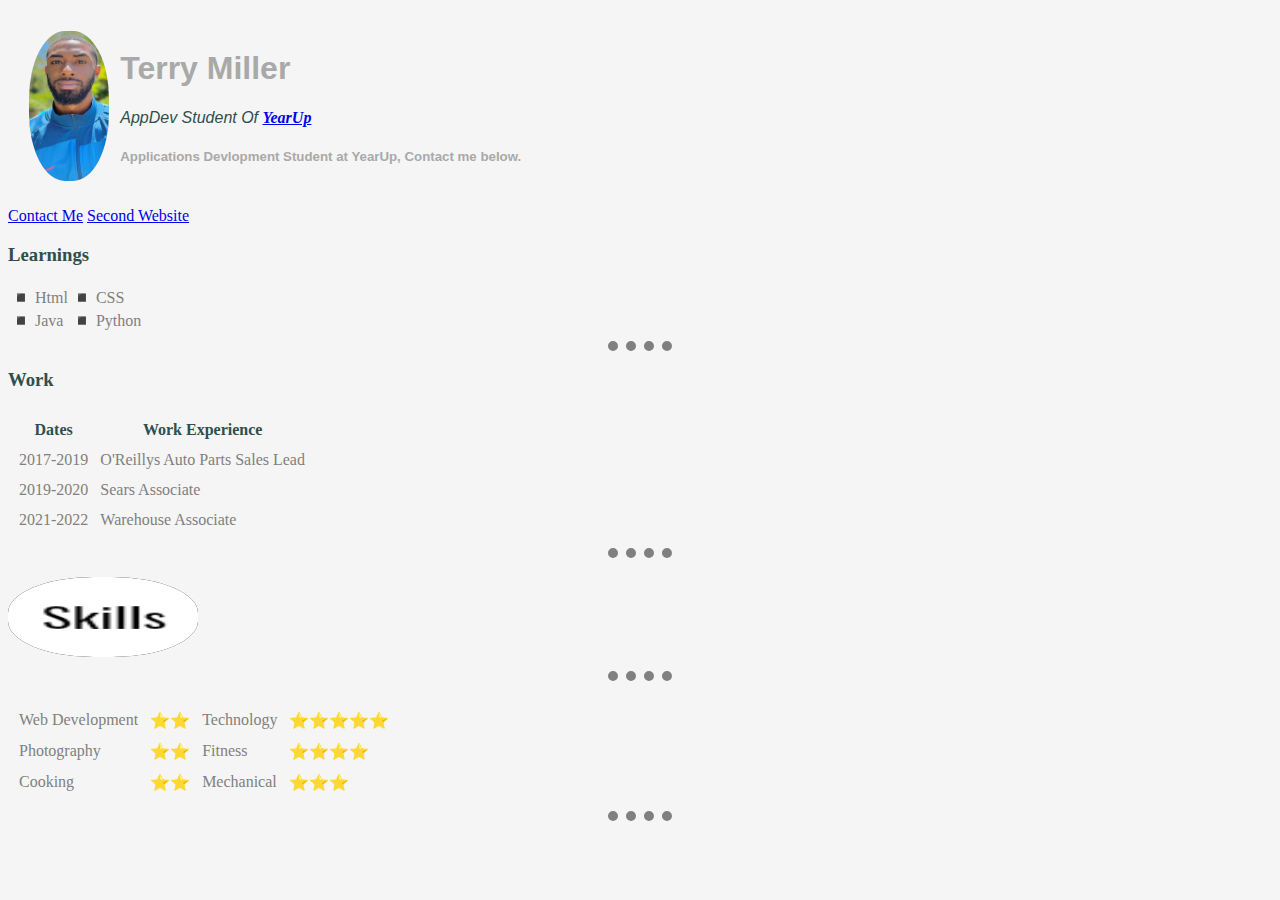
<file: index.html>
<!DOCTYPE html>
<html lang="en" dir="ltr">

<head>
  <meta charset="utf-8">
  <title>Terry Website</title>
  <link rel="stylesheet" href="css/styles.css">
  <link rel="icon" href="favicon.ico.ico">
</head>

<body>
  <table cellspacing="20">
    <tr>
      <td> <img src="ua15.png" alt="Tery Profile Photo"></td>
      <td>
        <h1>Terry Miller</h1>
        <p><i>AppDev Student Of<Strong> <a class="tag" href="https://www.yearup.org/locations/ca-san-francisco">YearUp</a></Strong></i></p>
        <h5>Applications Devlopment Student at YearUp, Contact me below.</h5>
      </td>

    </tr>
  </table>

  <a class="tag" href="ContactMe.html">Contact Me</a>
  <a class= "tag" href="https://tmsfo.github.io/a/">Second Website</a>
  <h3>Learnings</h3>
  <table>
    <tr>
      <td class="ts">◾ Html</td>
      <td class="ts">◾ CSS</td>
    </tr>
    <tr>
      <td class="ts">
        ◾ Java
      </td>
      <td class="ts">
        ◾ Python
      </td>
    </tr>
  </table>
  </ul>
  <hr>
  <h3>Work</h3>
  <table class="ts" border="0">
    <thead>
      <tr>
        <th class="ts">Dates</th>
        <th class="ts">Work Experience</th>
      </tr>
    </thead>
    <tbody class="ts">
    </tbody>
    <tr>
      <td class="ts">2017-2019 </td>
      <td class="ts">O'Reillys Auto Parts Sales Lead</td>
    </tr>

    <tr>
      <td class="ts">2019-2020 </td>
      <td class="ts">Sears Associate</td>
    </tr>

    <tr>
      <td class="ts">2021-2022 </td>
      <td class="ts">Warehouse Associate</td>
    </tr>
  </table>
  <hr>
  <h3><img class="sk" src="sl.gif" alt="tt" background-color="">
    <hr>

  </h3>
  <table cellspacing="10">
    <thead>

    </thead>
    <tbody>

      <tr>
        <td class="ts">Web Development </td>
        <td>&#11088;&#11088;</td>
        <td class="ts">Technology</td>
        <td>&#11088;&#11088;&#11088;&#11088;&#11088;</td>
      </tr>
      <tr>
        <td class="ts">Photography</td>
        <td>&#11088;&#11088;</td>
        <td class="ts">Fitness</td>
        <td>&#11088;&#11088;&#11088;&#11088;</td>
      </tr>
      <tr>
        <td class="ts">Cooking</td>
        <td>⭐⭐</td>
        <td class="ts">Mechanical</td>
        <td>⭐⭐⭐</td>
      </tr>
    </tbody>
  </table>


  <hr>

</body>

</html>
</file>
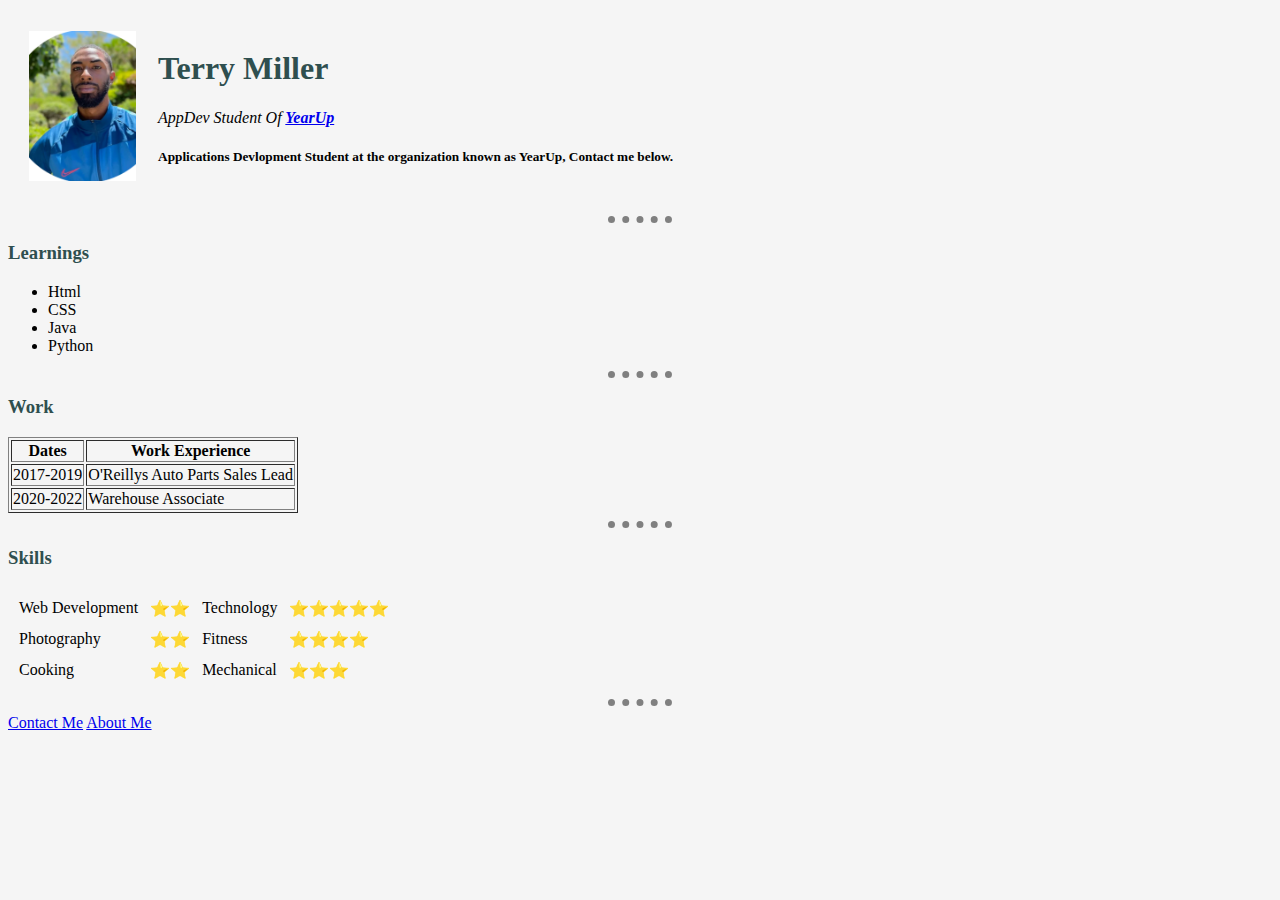
<file: HTML - Personal Site/index.html>
<!DOCTYPE html>
<html lang="en" dir="ltr">

<head>
  <meta charset="utf-8">
  <title>Terry Website</title>
<link rel="stylesheet" href="css/styles.css">
</head>

<body>
  <table cellspacing="20">
    <tr>
      <td> <img src="ua15.png" alt="Tery Profile Photo"></td>
      <td>
        <h1>Terry Miller</h1>
        <p><i>AppDev Student Of<Strong> <a href="https://www.yearup.org/locations/ca-san-francisco">YearUp</a></Strong></i></p>
        <h5>Applications Devlopment Student at the organization
          known as YearUp, Contact me below.</h5>
      </td>

    </tr>
  </table>

  <hr>
  <h3>Learnings</h3>
  <ul>
    <li>Html</li>
    <li>CSS</li>
    <li>Java</li>
    <li>Python</li>
  </ul>
<hr>
  <h3>Work</h3>
  <table border="1">
    <thead>
      <tr>
        <th>Dates</th>
        <th>Work Experience</th>
      </tr>
    </thead>
    <tbody>
      <tr>
        <td>2017-2019</td>
        <td>O'Reillys Auto Parts Sales Lead</td>
      </tr>
      <tr>
        <td>2020-2022</td>
        <td>Warehouse Associate</td>

      </tr>
  </table>
  <hr>
  <h3>Skills</h3>
  <table cellspacing="10">
    <thead>

    </thead>
    <tbody>

      <tr>
        <td>Web Development </td>
        <td>&#11088;&#11088;</td>
        <td>Technology</td>
        <td>&#11088;&#11088;&#11088;&#11088;&#11088;</td>
      </tr>
      <tr>
        <td>Photography</td>
        <td>&#11088;&#11088;</td>
        <td>Fitness</td>
        <td>&#11088;&#11088;&#11088;&#11088;</td>
      </tr>
      <tr>
        <td>Cooking</td>
        <td>⭐⭐</td>
        <td>Mechanical</td>
        <td>⭐⭐⭐</td>
      </tr>
    </tbody>
  </table>


  <hr>
  <a href="ContactMe.html">Contact Me</a>
  <a href="AboutMe.html">About Me</a>
</body>

</html>
</file>
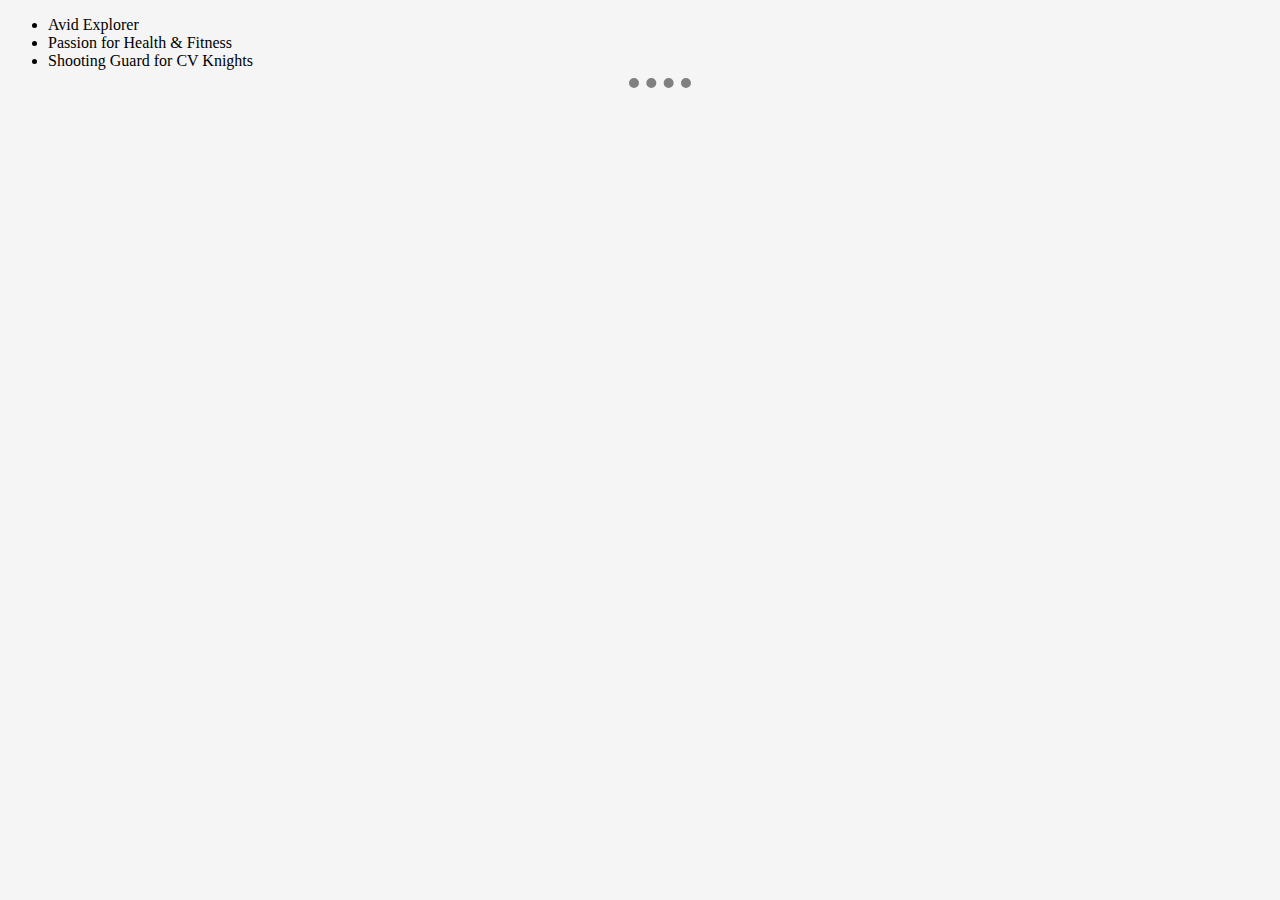
<file: AboutMe.html>
<!DOCTYPE html>
<html lang="en" dir="ltr">
  <head>
    <meta charset="utf-8">
    <title><h1>About Me</h1></title>
    <link rel="stylesheet" href="css/styles.css">
  </head>
  <body>
<ul>
  <li>Avid Explorer</li>
  <li>Passion for Health & Fitness</li>
  <li>Shooting Guard for CV Knights</li>
  <hr>
</ul>


  </body>
</html>
</file>
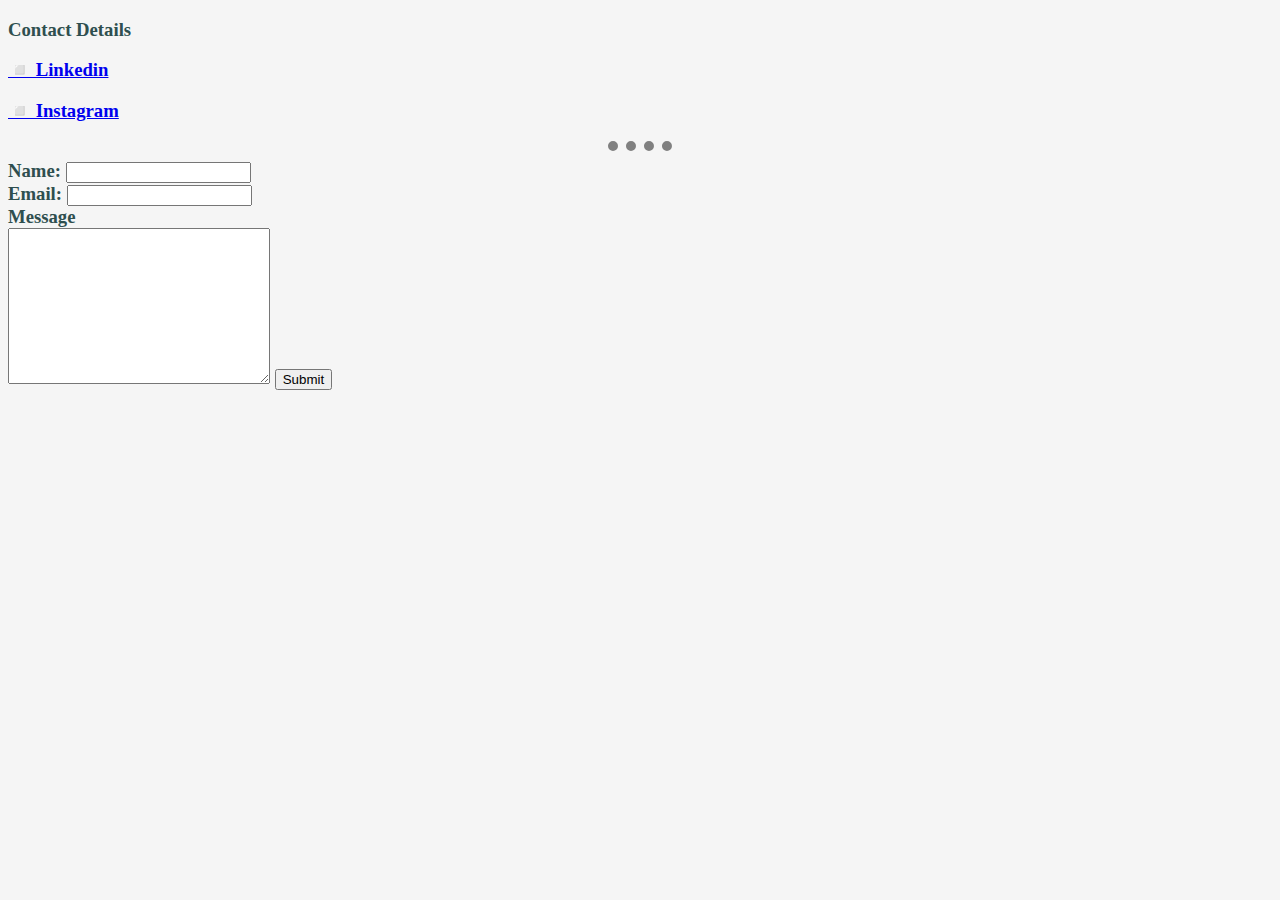
<file: ContactMe.html>
<!DOCTYPE html>
<html lang="en" dir="ltr">

<head>
  <meta charset="utf-8">
  <title>Contact Me</title>
  <link rel="stylesheet" href="css/styles.css">
</head>
<body>
  <h3>Contact Details<h3>
  <p><a class="tag" href="https://www.linkedin.com/in/terry-miller-8a878119a/">◽ Linkedin</a></p>
  <p><a class="tag" href="https://www.instagram.com/fearlessxfit/">◽ Instagram</a></p>
  <hr>
  <form action="mailto:tcmill12@gmail.com" method="post" enctype="text/plain">
    <label>Name:</label>
    <input type="text" name="yourName" value=""><br>
    <label>Email:</label>
    <input type="email" name="yourEmail" value=""><br>
    <label>Message</label>
    <br><textarea name="yourMessage" rows="10" cols="30"></textarea>
    <input type="submit" name="">
  </form>
</body>

</html>
</file>
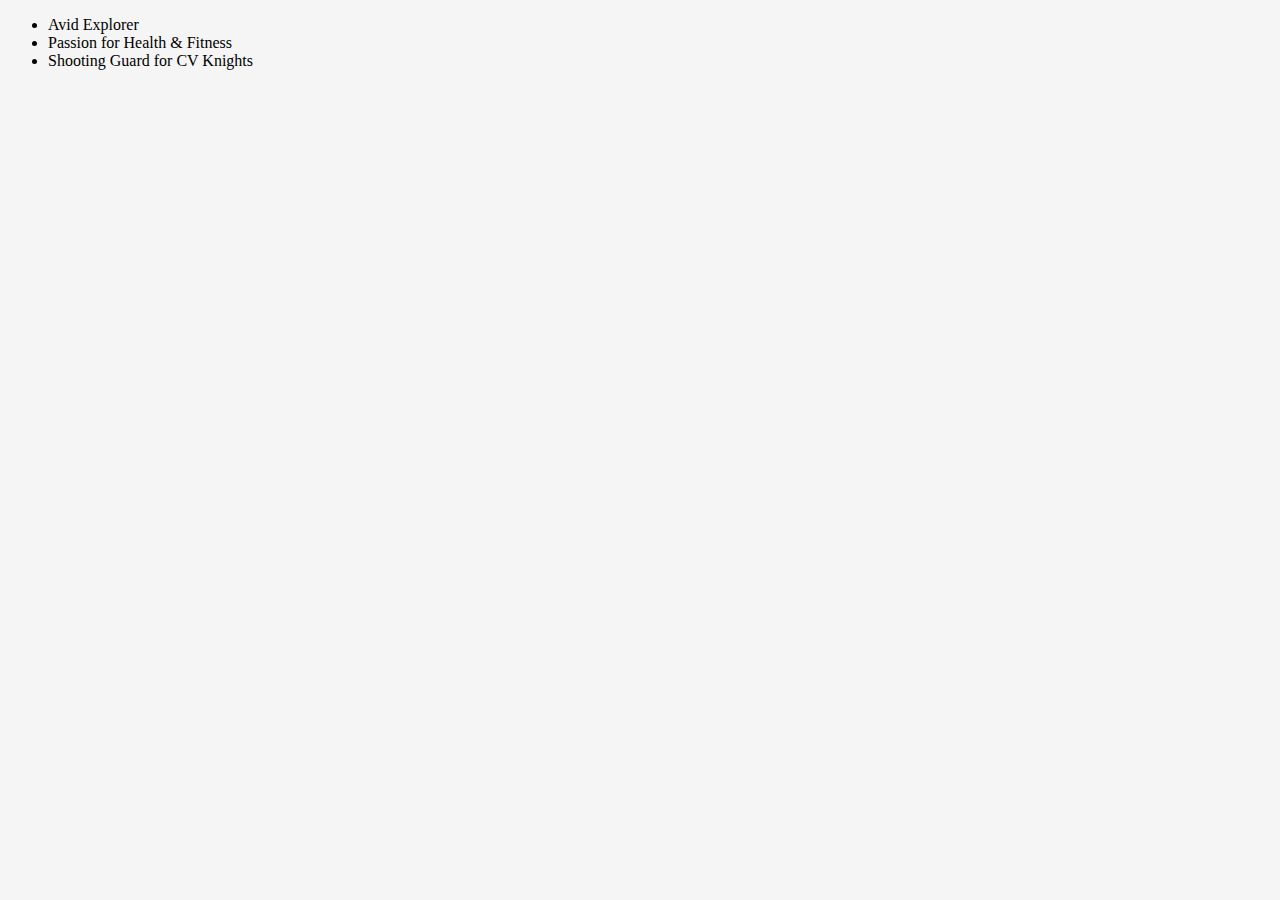
<file: HTML - Personal Site/AboutMe.html>
<!DOCTYPE html>
<html lang="en" dir="ltr">
  <head>
    <meta charset="utf-8">
    <title><h1>About Me</h1></title>
    <link rel="stylesheet" href="css/styles.css">
  </head>
  <body>
<ul>
  <li>Avid Explorer</li>
  <li>Passion for Health & Fitness</li>
  <li>Shooting Guard for CV Knights</li>
</ul>


  </body>
</html>
</file>
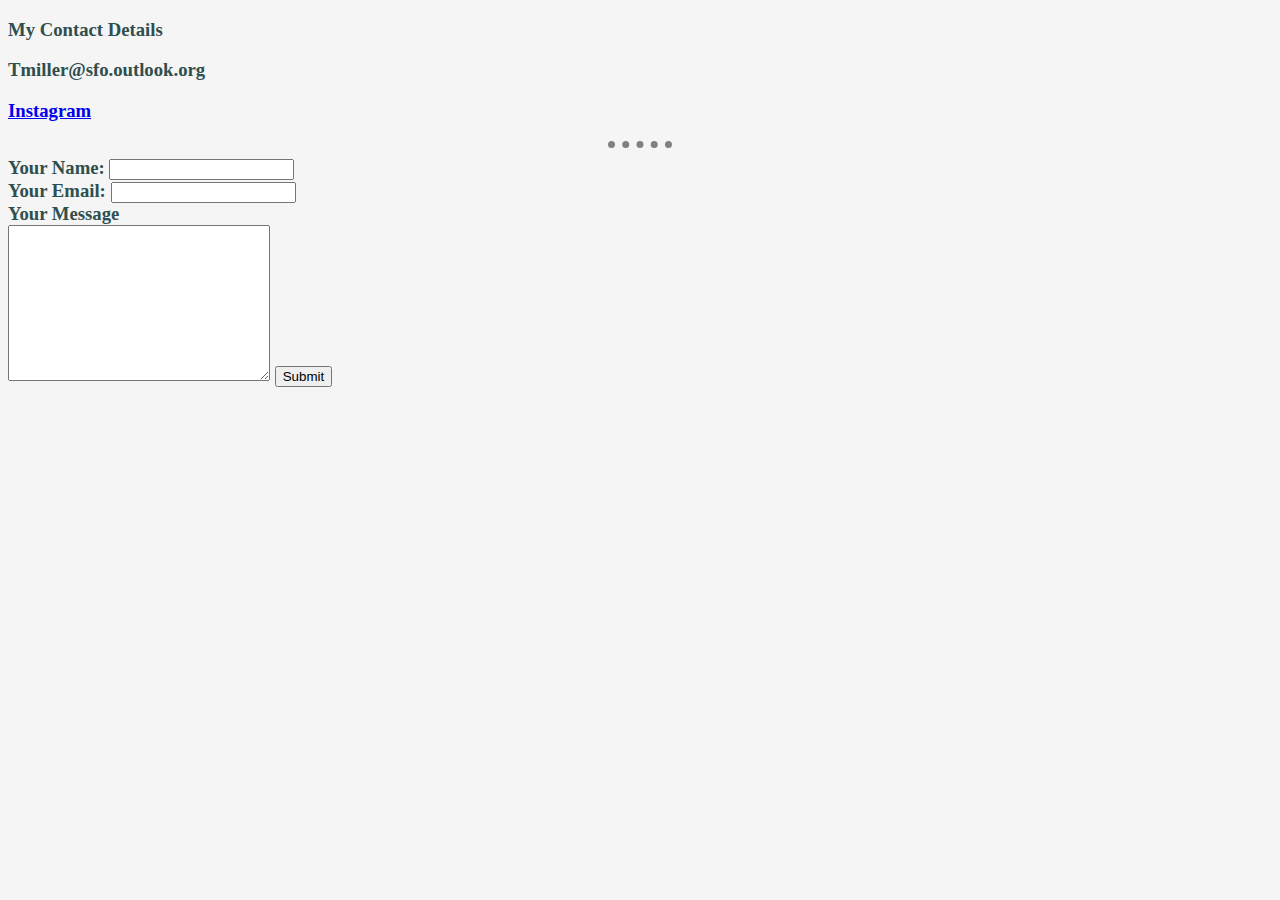
<file: HTML - Personal Site/ContactMe.html>
<!DOCTYPE html>
<html lang="en" dir="ltr">

<head>
  <meta charset="utf-8">
  <title>Contact Me</title>
  <link rel="stylesheet" href="css/styles.css">
</head>
<body>
  <h3>My Contact Details<h3>
  <p>Tmiller@sfo.outlook.org</p>
  <p><a href="https://www.instagram.com/fearlessxfit/">Instagram</a></p>
  <hr>
  <form action="mailto:tcmill12@gmail.com" method="post" enctype="text/plain">
    <label>Your Name:</label>
    <input type="text" name="yourName" value=""><br>
    <label>Your Email:</label>
    <input type="email" name="yourEmail" value=""><br>
    <label>Your Message</label>
    <br><textarea name="yourMessage" rows="10" cols="30"></textarea>
    <input type="submit" name="">
  </form>
</body>

</html>
</file>
<file: css/styles.css>
body{background-color: whitesmoke;}

hr {border-style: none; border-top-style: dotted; width: 5%; color: grey; border-width: 10px;
}

img {height: 150px; background-color: transparent; border-radius: 45%; width: 115%;}

h1 {color: DarkGray; font-family: Sans-serif;}

h3 {color: #2F4F4F; font-family: cursive;}

td {font-family: Sans-serif;
    color:Gray;
  }

h5 {color:Darkgray; font-family: Sans-serif;}

p {color:DarkSlategray; font-family: Sans-serif;}

th {color:DarkSlategray; font-family: Sans-serif;}

.ts {border-spacing: 10px; font-family: cursive;}
.sk:hover {background-color: black;}
.sk {background-color: black; width: 15%; height: 80px;}
.tag:hover {background-color: Gray; border-radius: 100px; font-family: cursive;}
.tag {font-family: cursive;}
</file>
<file: HTML - Personal Site/css/styles.css>
body{background-color: whitesmoke;}

hr {border-style: none; border-top-style: dotted; width: 5%; color: grey; border-width: 7px}

img {height: 150px;}

h1 {color: #2F4F4F;}

h3 {color: #2F4F4F;}
</file>
